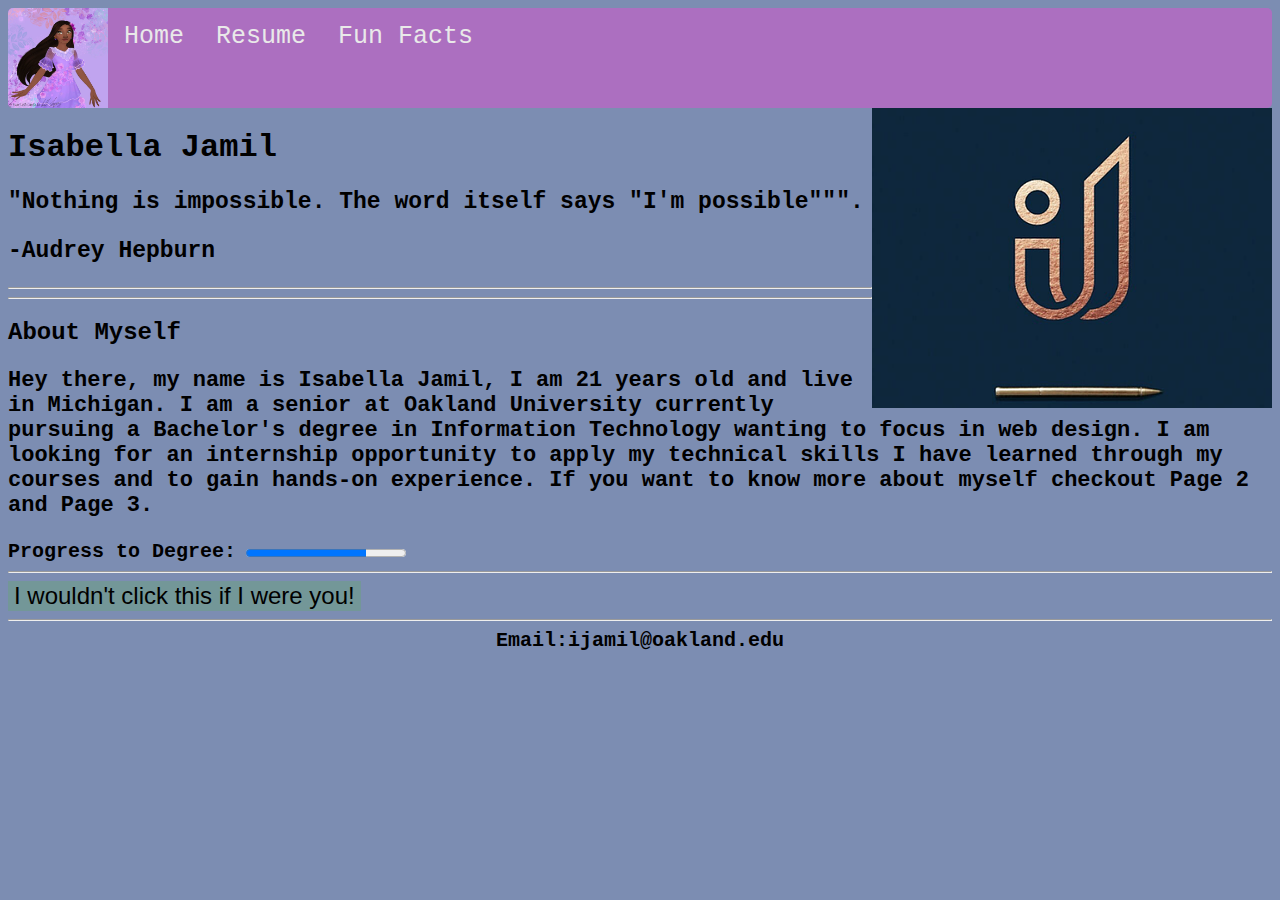
<file: index.html/index.html>
<!DOCTYPE html> 
<html lang="en">
<head>
    <meta charset="UTF-8">
    <meta name="viewport" content="width=device-width, initial-scale=1.0">
    <title>Document</title>
    <link rel="icon" type="image/x-icon" href="../images/IsabellaPic.jpeg">
    <link rel="stylesheet" href="../CSS/style.css">
</head>

<head>

    <header>
    <body>
        <nav class="navbar">
            <img src="../images/IsabellaPic.jpeg" width="100" height="100" style="float: left;"/>
           
            <a href="../index.html/index.html" class="navOptions"> Home </a>
            <a href="../HTML/resume.html" class="navOptions"> Resume </a>
            <a href="../HTML/funfacts.html" class="navOptions"> Fun Facts </a>
         
        </nav>      

            <img src = "../images/IJ.png"  alt= "IJ" style="float: right;">
        <div style="text-align: left;">
            
            
            <h1>Isabella Jamil</h1>
              
                <h3 > "Nothing is impossible. The word itself says "I'm possible""". </he>
                <h3 > -Audrey Hepburn </h3>
        
                   
        </div>            

    </body>
    </header>

  <hr> 
  <hr>

</head>


<body>
    
    <article>
    
        <h2>About Myself</h2>

        <p>
           Hey there, my name is Isabella Jamil, I am 21 years old and live in Michigan. 
           I am a senior at Oakland University currently pursuing a Bachelor's degree in Information Technology 
           wanting to focus in web design. I am looking for an internship opportunity to apply my technical 
           skills I have learned through my courses and to gain hands-on experience. If you want to know more about myself
           checkout Page 2 and Page 3.
        </p>

    </article>

</body>

<label for="file">Progress to Degree:</label>
<progress id="file" value="75" max="100"> 94% </progress>


<hr>
<button type="button" onclick="alert('WHAT DID I JUST SAY!')">I wouldn't click this if I were you!</button>
<hr>

<footer>
    <div style="text-align: center;">
        <li> Email:ijamil@oakland.edu</li>
    </div>
</footer>

</html>
</file>
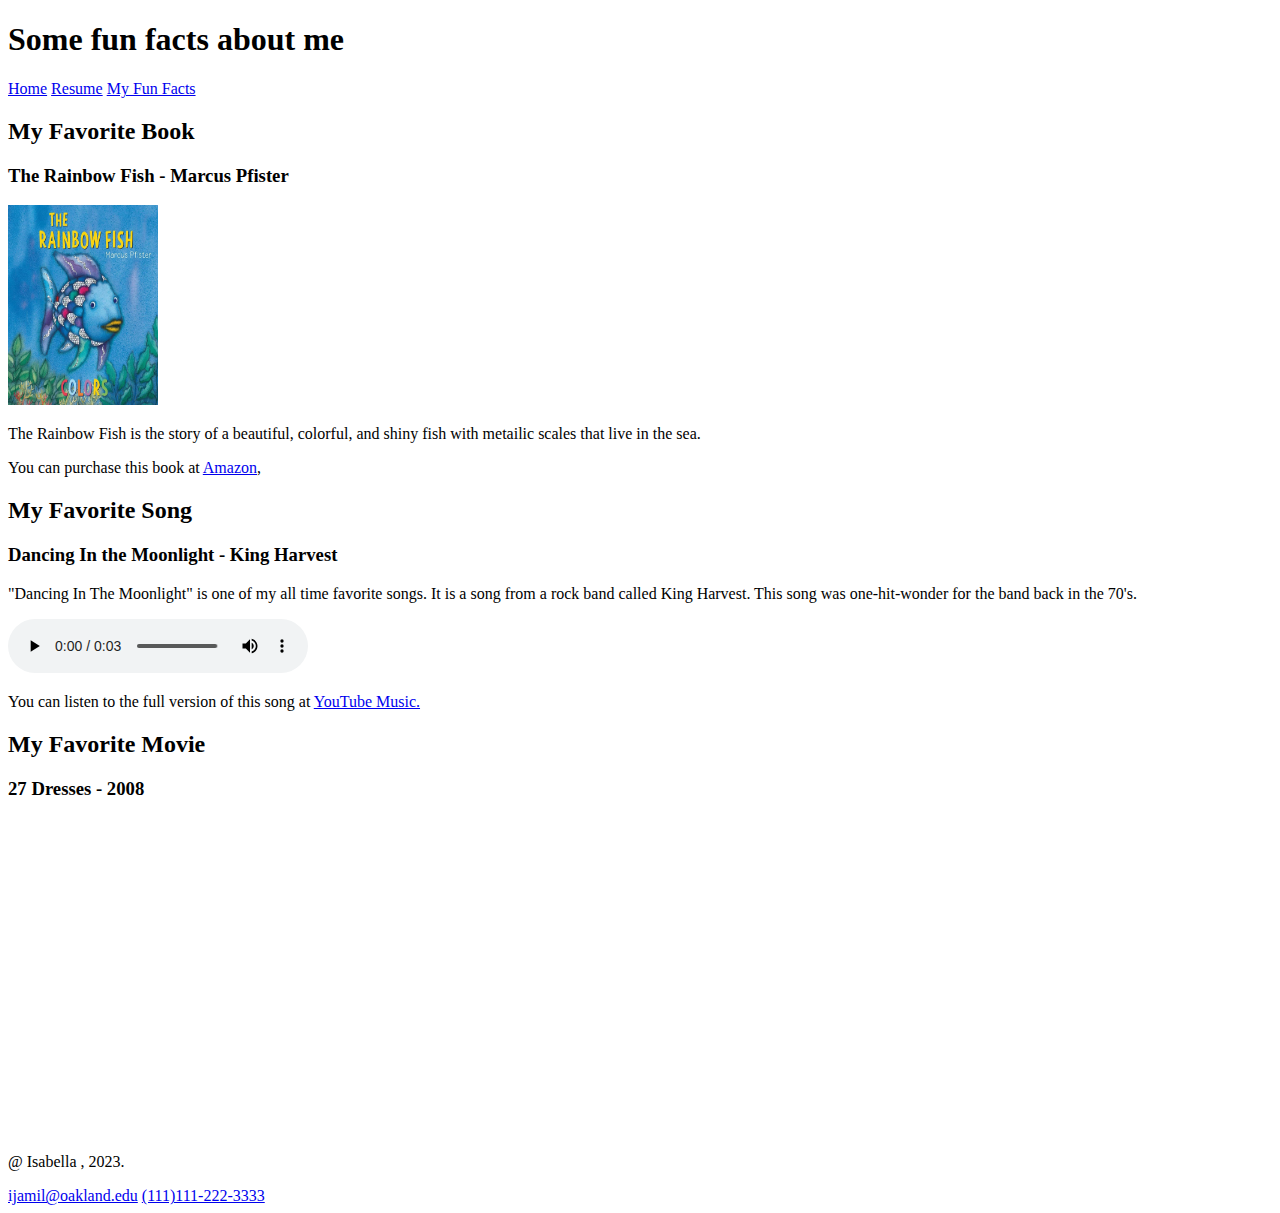
<file: html/funfacts.html>
<!DOCTYPE html>
<html lang="en">
  <head>
    <meta charset="UTF-8" />
    <meta name="viewport" content="width=device-width, initial-scale=1.0" />
    <title>CSI 3150 Take-Home Assignment 1_Isabella Jamil</title>
    <link rel="shortcut icon" href="../images/IsabellaPic.jpeg"
     type="image/x-icon">
         
  </head>
  <body>
<!--Starting the portfolio with a title in bold large font-->
  <header>
    <h1>Some fun facts about me </h1>

    <div>
    <nav id="navbar">
      <a href="../index.html">Home</a>
      <a href="resume.html">Resume</a>
      <a href="funfacts.html">My Fun Facts</a>  
    </div>

<!--creating sections of my favourite book, song and movie-->
<div>     
    <h2>My Favorite Book</h2>
    <h3>The Rainbow Fish - Marcus Pfister</h3>
    <img
        src="../images/book.jpg" 
        alt="The Rainbow Fish" height="200" width="150"
        />
        <p>The Rainbow Fish is the story of a beautiful, colorful, and shiny fish with metailic scales that live
            in the sea.</p>
        <p>You can purchase this book at 
        <a href="https://www.amazon.com/Rainbow-Fish-Marcus-Pfister/dp/1558580093/ref=sr_1_1?crid=1KITG1RN0GD0E&keywords=rainbow+fish+book&qid=1695479338&sprefix=Rainbow+fidh%2Caps%2C203&sr=8-1">Amazon</a>, 
        </p>
    </div>
   
    <div>
        <h2>My Favorite Song</h2>
        <h3>Dancing In the Moonlight - King Harvest</h3>
        <p>"Dancing In The Moonlight" is one of my all time favorite songs. It is a song from a rock band called King Harvest.
            This song was one-hit-wonder for the band back in the 70's. 
        </p>
        <audio controls>
            <source src="../music/Voicy_Dancing in the Moonlight-[AudioTrimmer.com].mp3"
            type= "audio/mpeg">
            Your browser does not support the audio element.
        </audio>
        <p>You can listen to the full version of this song at 
            <a href= "https://music.youtube.com/watch?v=SebH8En9ZOY"> YouTube Music.</a></p>    
    </div>
    <div>

    <h2>My Favorite Movie</h2>
    <h3>27 Dresses - 2008</h3>
    <iframe width="560" height="315" 
    src="https://www.youtube.com/embed/J9DzAjOe7sY?si=ATlJawPrA5IhZe2M" 
    title="YouTube video player" frameborder="0" 
    allow="accelerometer; autoplay; clipboard-write; encrypted-media; gyroscope; picture-in-picture; web-share" allowfullscreen>
  </iframe>
</div>
</header>
<!--footer-->
<div>
<footer>
    <p>@ Isabella , 2023.</p>
    <a href="mailto:ijamil@oakland.edu">ijamil@oakland.edu</a>
    <a href="tel:+111-222-3333">(111)111-222-3333</a>
</footer>
</div>
</nav>

</body>
</file>
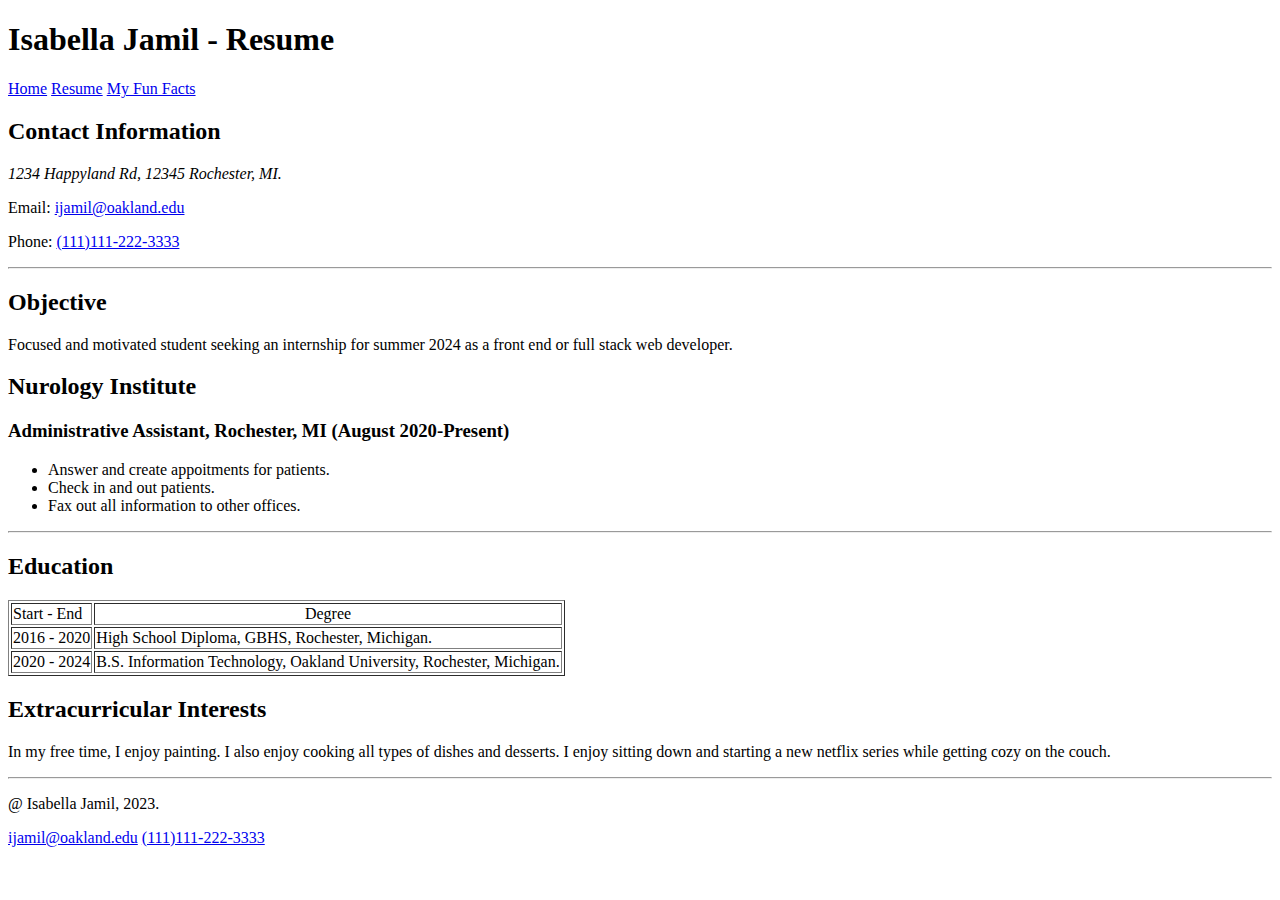
<file: html/resume.html>
<!DOCTYPE html>
<html lang="en">
  <head>
    <meta charset="UTF-8" />
    <meta name="viewport" content="width=device-width, initial-scale=1.0" />
    <title>CSI 3150 Take-Home Assignment 1_Isabella Jamil</title>
    <link rel="shortcut icon" href="../images/IsabellaPic.jpeg"
     type="image/x-icon">
    

  </head>
  <body>
<!--Starting the portfolio with a title in bold large font-->
  <header>
    <h1>Isabella Jamil - Resume</h1>

    <div>
        <nav id="navbar">
          <a href="../index.html">Home</a>
          <a href="resume.html">Resume</a>
          <a href="funfacts.html">My Fun Facts</a>  
        </div> 

    <!--Adding my personal information-->
    <div>
        <h2>Contact Information</h2>
        <Address>1234 Happyland Rd, 12345 Rochester, MI.</Address>
        <p>Email: <a href="mailto:ijamil@oakland.edu">ijamil@oakland.edu</a></p>
        <p>Phone: <a href="tel:+111-222-3333">(111)111-222-3333</a></p>
        </div>
        <!--Inserting Objective for resume-->
    <div>
      <hr>
        <h2>Objective</h2>
        <p>Focused and motivated student seeking an internship for summer 2024 as a front end or full stack web developer.</p> 
    </div>
<!--Professional Experience (work expierence)-->
<div>
    <h2>Nurology Institute</h2>
    <h3>Administrative Assistant, Rochester, MI (August 2020-Present)</h3>
    <ul>
    <li>Answer and create appoitments for patients.</li>
    <li>Check in and out patients.</li>
    <li>Fax out all information to other offices.</li>
    </ul>
</div>
<hr />
<!--Education history with a table-->
<div>
    <h2><strong>Education</strong></h2>    
    <table border="1">
    <tr>
        <td>Start - End</td>
        <td align="center">Degree</td>
    </tr>
    <tr>
        <td>2016 - 2020</td>
        <td>High School Diploma, GBHS, Rochester, Michigan.</td>
    </tr>
    <tr>
        <td>2020 - 2024</td>
        <td>B.S. Information Technology, Oakland University, Rochester, Michigan.</td>
    </tr>
    </table>
</div>

<!--Extracurricular Interests and Hobbies-->
<div>
    <h2>Extracurricular Interests</h2>
    <p>In my free time, I enjoy painting. I also enjoy cooking all types of dishes and desserts. 
I enjoy sitting down and starting a new netflix series while getting cozy on the couch.</p>
</div>
<hr />
</header>
<!--footer-->
<div>
    <footer>
        <p>@ Isabella Jamil, 2023.</p>
        <a href="mailto:ijamil@oakland.edu">ijamil@oakland.edu</a>
        <a href="tel:+111-222-3333">(111)111-222-3333</a>
    </footer>
    </div>
    
    </nav>
    
    </body>
    </html>
</file>
<file: CSS/style.css>
body{
    background-color: rgb(124, 141, 178);
    font-family:'Courier New', Courier, monospace;

}
.navbar{
    list-style-type: none;
    margin: 0;
    padding: 0;
    overflow: hidden ;
    background-color: rgb(172, 111, 192);
    border-radius: 5px;
}

a{
    float: left;
    display:flex;
    color: rgb(233, 233, 233);
    text-align: left;
    padding: 14px 16px;
    text-decoration: none;
    font-size: 25px;
}

a:hover{
    background-color: brown;
    transition: 0.7s ease;
}

h3{
    padding: 0;
    font-size: 23px;
    font-weight: bold;
}

p{
    font-size: 22px;
    font-weight: bold;
}

label{
    font-weight: bold;
    font-size: 20px;
}

li{
    font-weight: bold;
    font-size: 20px;
}

button{
    background-color: rgb(115, 151, 152);
    color: rgb(0, 0, 0);
    text-align: center;
    font-size: x-large;
    border: none;
}

button:hover{
    background-color: rgb(161, 213, 226);
    transition: 0.3s ease;
}
</file>
